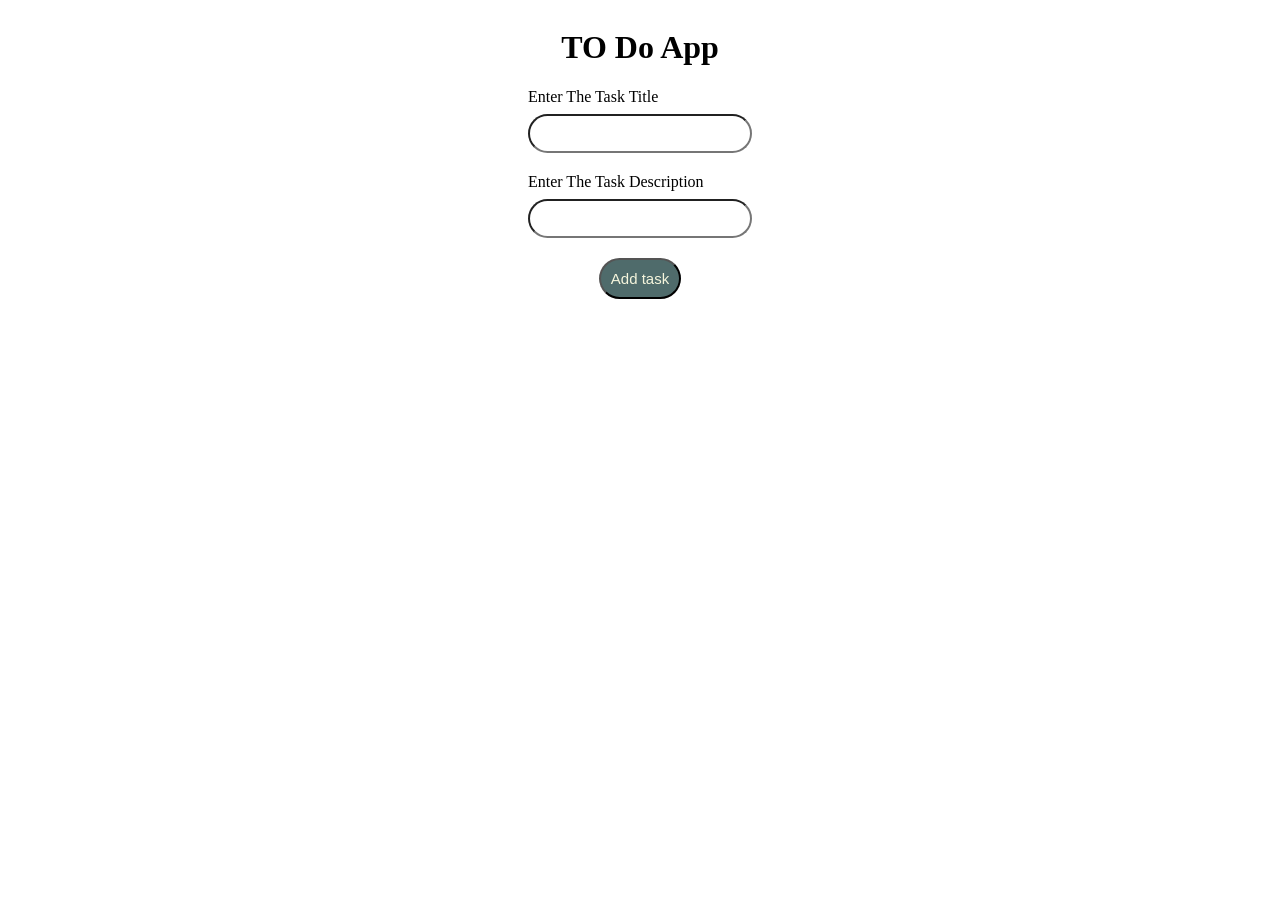
<file: index.html>
<!DOCTYPE html> 
  <html lang="en">
    <head>
      <meta charset="UTF-8">
      <meta name="viewport" content="width=device-width, initial-scale=1.0">
      <title>Document</title>
     
      <link rel="stylesheet" href="main.css">
      
    </head>
    <body>
      <div class="input-area">
          <h1>TO Do App</h1>

        <div class="field">
              <label for="input-title">Enter The Task Title</label>
              <input type="text" id="input-title" class="input-box">
        </div>
        <div class="field">
              <label for="input-description">Enter The Task Description</label>
              <input type="text" id="input-description" class="input-box">
        </div>

          <button onclick="addTask()" class="btn-style">Add task</button>
      </div>
      <ul id="todo-box" class="todo-box">
      </ul>
      
       <script src="main.js"></script>
    </body>
</html>
</file>
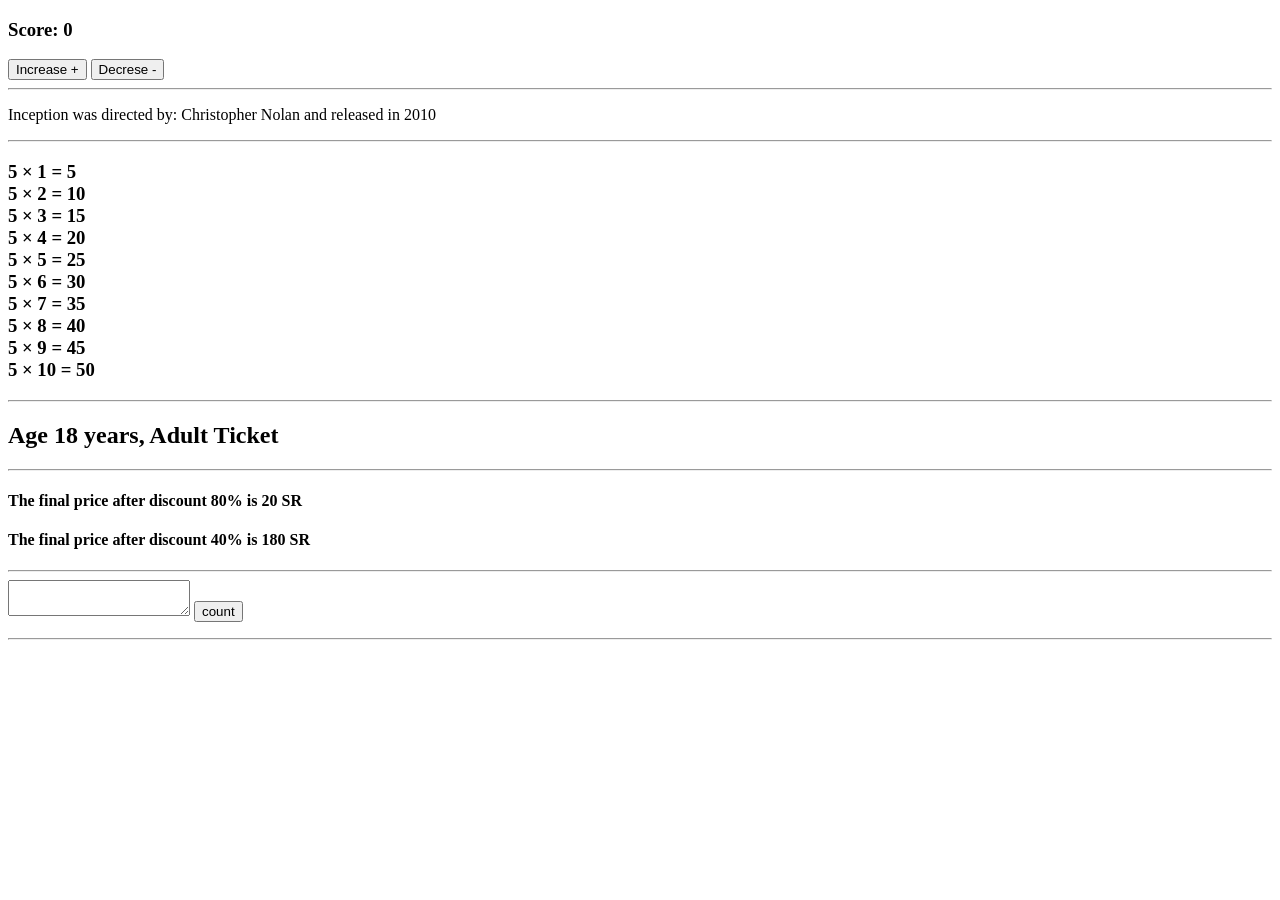
<file: dom-challenges.html>
<!DOCTYPE html>
<html lang="en">
<head>
  <meta charset="UTF-8">
  <meta name="viewport" content="width=device-width, initial-scale=1.0">
  <title>Document</title>
</head>
<body>
   
   <h3 id="count">Score: 0 </h3>
   <button onclick="increase()"> Increase + </button>
   <button onclick="decrease()"> Decrese - </button> <br> 
   <hr> 
   
   <p id="movdescresptipn"></p>
   <hr>
   
   <h3 id="multiple"></h3>
   <hr>

   <h2 id="ticket"></h2>
   <hr>

   <h4 id="discount"></h4>
   <h4 id="discount2"></h4>
   <hr> 

    <textarea name="" id="text"></textarea>
    <button onclick="textCounter()">count</button>
    <p id="result"></p>
    <hr>
    
   <script>
      //Challenge 6: Update Scoreboard
        let count=0; 

        function increase() {
            count++;
            document.getElementById("count").innerHTML =` Score: ${count}`;
        }
        function decrease(){
          count--;
          document.getElementById("count").innerHTML=`Score: ${count}` ;
        }
     //Challenge 4: Favorite Movie
     
        const movie = {
          title : "Inception" , 
          director : "Christopher Nolan" ,
          releaseYear : "2010" ,
          rating : 4} ; 

          document.getElementById("movdescresptipn").innerHTML = 
          ` ${movie.title} was directed by: ${movie.director} and released in ${movie.releaseYear}`;

     //Challenge 8: Multiplication Table
        let output = " ";
        
        
          for(let i=1; i<=10; i++){
           
            output+= `5 × ${i} = ${5 * i} <br>`;
          document.getElementById("multiple").innerHTML = 
              ` ${output}  `; 
          }; 
      //Challenge 3: Movie Ticket
        let age = 18; 
        if(age<13){
          document.getElementById("ticket").innerHTML= `Age ${age} years, Child Ticket`;
        }else if (age>=13 && age<=17){
          document.getElementById("ticket").innerHTML= `Age ${age} years, Teen Ticket`;
        } else{
          document.getElementById("ticket").innerHTML= `Age ${age} years, Adult Ticket`;
        }; 

    //Challenge 5: Discount Calculator
       function calculateDiscount(price,discountPercentage){
      return `The final price after discount ${discountPercentage}% is ${ price - price *(discountPercentage/100)} SR `; 
     };
     document.getElementById("discount").innerHTML = calculateDiscount(100, 80);

     document.getElementById("discount2").innerHTML = calculateDiscount(300,40);

    //Challenge 2: Character Counter
      function textCounter(){
        let text= document.getElementById("text").value;
        document.getElementById("result").innerHTML=`Characters: ${text.length}`;
      };

    
   
    
    
    
   </script>
</body>
</html>
</file>
<file: main.css>
body{
 
}

.input-area{
    display: flex;
    flex-direction: column;
    align-items: center;
    margin-bottom: 10px;
}

.field{
    display: flex;
    flex-direction: column;
    gap: 8px;
    margin-bottom: 20px;
}
.input-box{
    width: 200px;
    padding: 10px;
    border-radius: 20px;
}
.todo-box {
  display: none;
  /* display: flex; */
  flex-direction: column;
  justify-content: center;
  align-items: center; 
  margin: auto;
  border : solid 2px black ;
  border-radius: 8px;
  color: wheat;
  background-color: rgb(8, 29, 49);
  width: 50%;
  padding: 50px;
}
ul li {
  display: flex;
  justify-content: space-between;

}
.btn-style{
  background-color: rgb(79, 107, 107);
  color:beige;
  font-size: 15px;
  border-radius: 25px;
  padding: 10px;
  cursor: pointer;
}
.input-box{
  border-radius: 25px;
  padding: 10px;
}
.task-card{
    width: 95%;
    background-color: white;
    padding: 5px;
    margin-bottom: 10px;
    border-radius: 20px;
    box-shadow: 0px 5px 15px rgba(0,0,0,.15);
}
.task-title{
    margin-bottom: 10px;
    padding-left: 15px;
    padding-right: 15px;
    color:rgb(50, 81, 121);
    font-size: 24px;
}
.task-description{
    margin-bottom: 10px;
    color: rgb(85, 84, 84);
    font-size: 18px;
}
.buttons{
    display: flex;
    flex-direction: column;
    gap: 6px;
    padding: 15px;
}
.update{
  background-color: green;
}
</file>
